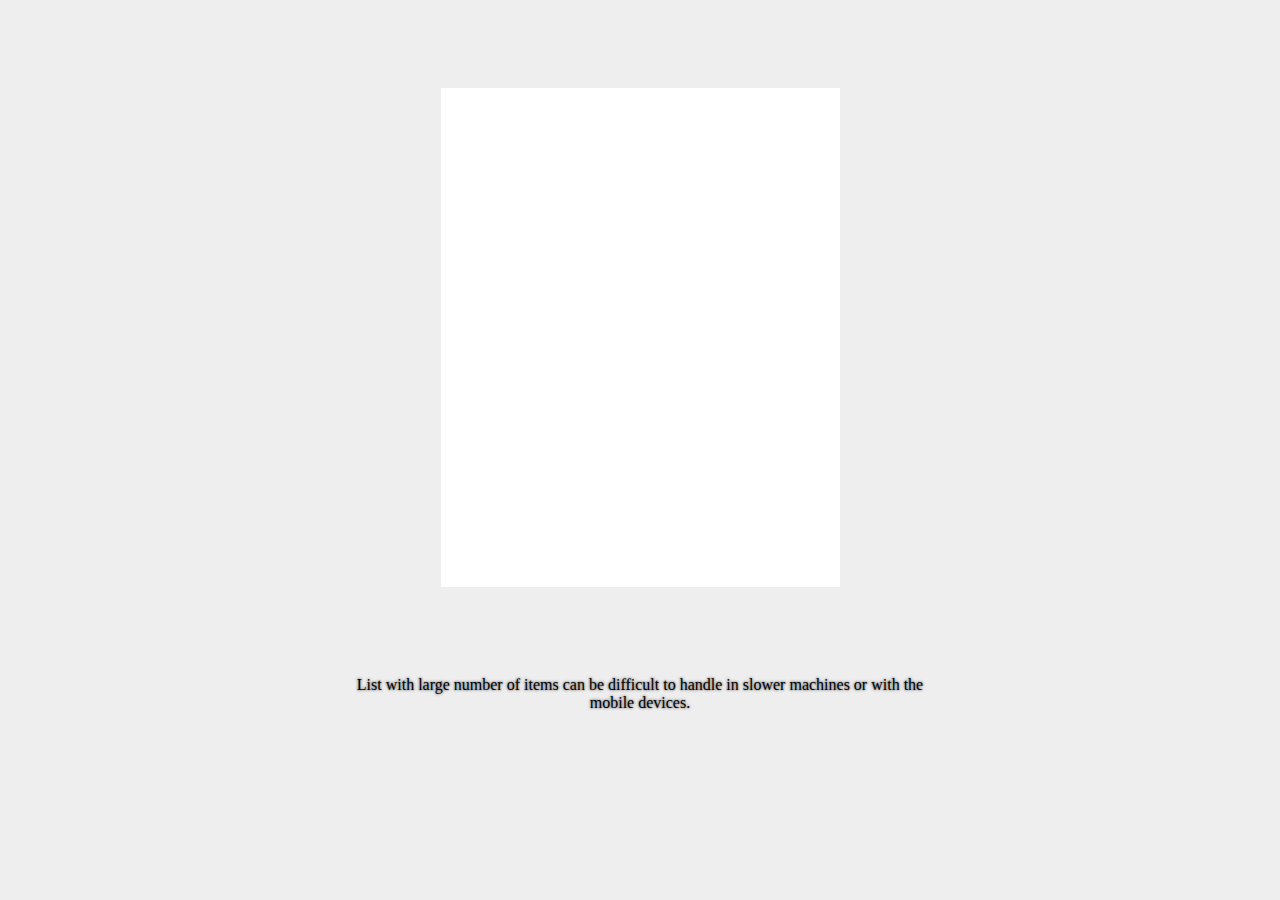
<file: problem.html>
<!DOCTYPE html>
<html lang="en">
<head>
	<meta charset="UTF-8">
	<title>The Problem of large list performance in HTML/CSS/JS</title>
	<style type="text/css">
	body {	
		background: #eee;
	}
	body p {
		width: 47%;
		text-align: center;
		text-shadow: 0 0 3px #333;
		margin: 0 auto;
	}
		#list
		{
			width:377px;
			height:477px;
			overflow: scroll;
			margin: 7% auto;
			background: #fff;
			padding: 11px;
		}
		#list .items div {
			padding: 3px;
			margin: 3px;
			border-bottom: 1px solid #ccc;
		}
		#list .items div:hover {
			background: #eee;
		}
	</style>
</head>
<body>
	
	<div id="list"><div class="items"> </div></div>

	<p>	List with large number of items can be difficult to handle in slower machines
		or with the mobile devices.</p>
<script src="http://ajax.aspnetcdn.com/ajax/jQuery/jquery-1.12.2.min.js"></script>
<script type="text/javascript">
;$(function(){
	var strItems = '';

	for (var i = 100000 ; i >= 0; i--) {
		strItems = '<div><span>test item number ' + i + '</span></div>' + strItems;
	}

	$listitems = $(strItems);
	$listitems.appendTo('#list .items');
});
</script>
</body>
</html>
</file>
